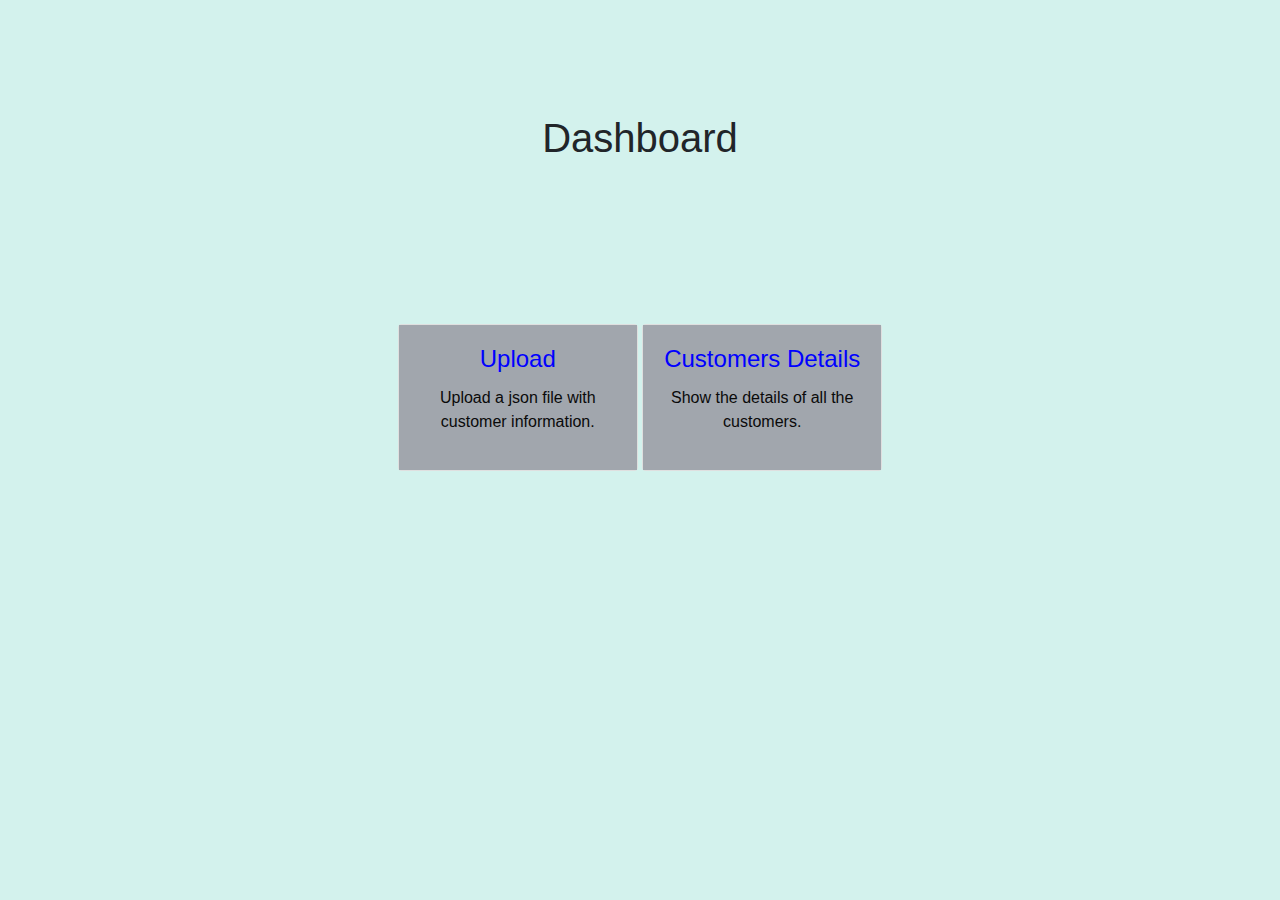
<file: uploadjson/src/main/resources/static/index.html>
<!DOCTYPE html>
<html lang="en">

<head>
    <title>Job Submission</title>
    <link rel="stylesheet" href="css/home_page.css">
    <link rel="stylesheet" href="https://maxcdn.bootstrapcdn.com/bootstrap/4.5.2/css/bootstrap.min.css">
    <script src="https://ajax.googleapis.com/ajax/libs/jquery/3.5.1/jquery.min.js"></script>
    <script src="https://cdnjs.cloudflare.com/ajax/libs/popper.js/1.16.0/umd/popper.min.js"></script>
    <script src="https://maxcdn.bootstrapcdn.com/bootstrap/4.5.2/js/bootstrap.min.js"></script>
</head>

<body class="body" >
<center>

    <br>
    <h1 style="text-align:center;margin: 90px"> Dashboard </h1>
    <br><br><br>
    <div class="card box-shadow-hover pointer" style="width: 15rem; display: inline-block">
        <div style="background-color:#a1a6ad" class="card-body">
            <h4 style="color:blue" class="card-title">Upload</h4>
            <p style="color:#0a0a0a" class="card-text">Upload a json file with customer information.</p>
            <a href='uploadJob.html' class="stretched-link"></a>
        </div>
    </div>
    <div class="card box-shadow-hover pointer" style="width: 15rem; display: inline-block">
        <div style="background-color:#a1a6ad" class="card-body">
            <h4 style="color:blue" class="card-title">Customers Details</h4>
            <p style="color:#0a0a0a" class="card-text">Show the details of all the customers.</p>
            <a href='showCustomersDetails.html' class="stretched-link"></a>
        </div>
    </div>

</center>

</body>

</html>
</file>
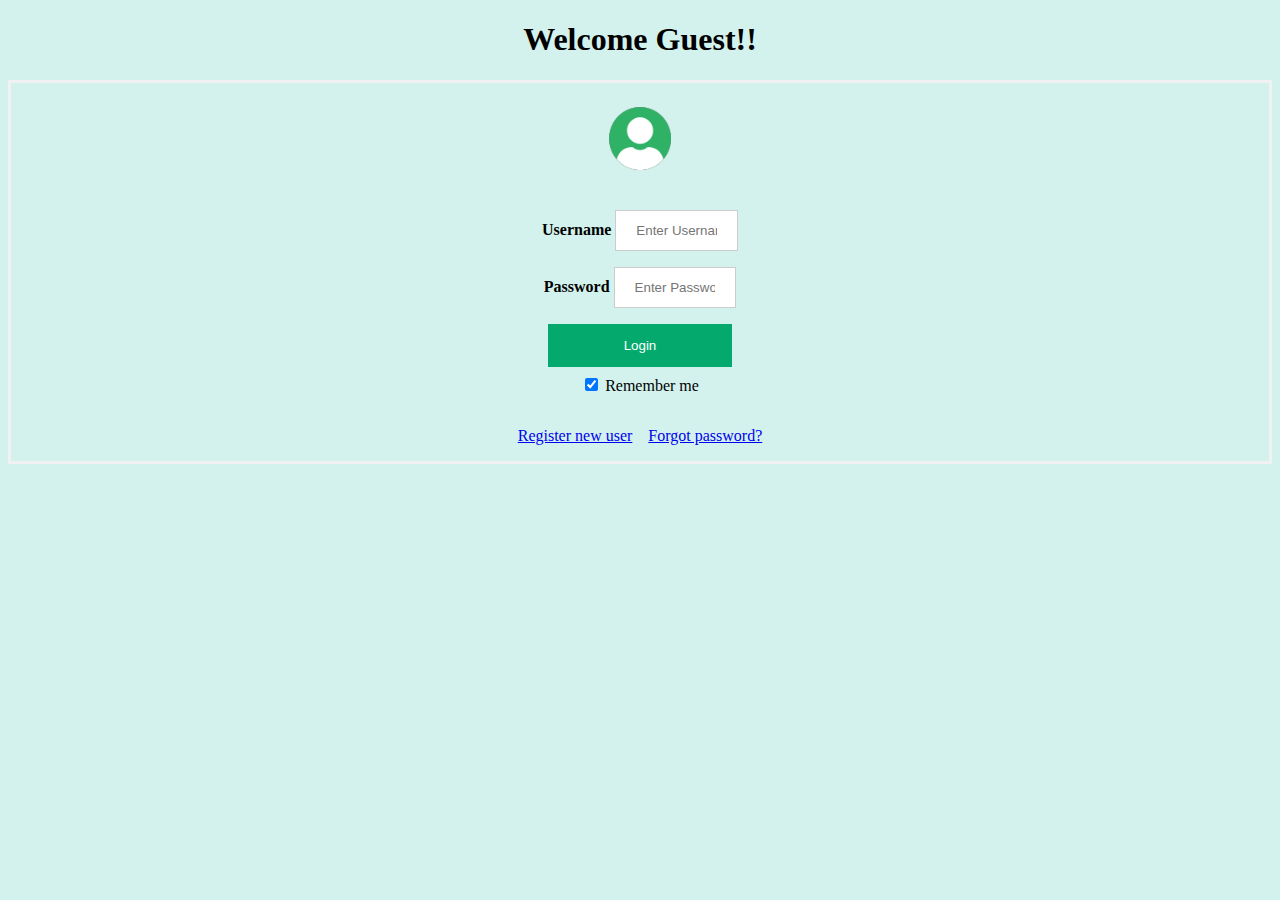
<file: uploadjson/src/main/resources/static/login.html>
<!DOCTYPE html>
<html>

<head>

    <link rel="stylesheet" href="css/home_page.css">
    <link rel="stylesheet" href="css/authentication.css">
    <script type="text/javascript">

    </script>
</head>

<body	class="body" >
<div style="text-align: center;">
    <h1> Welcome Guest!! </h1>
<form method="post">
    <div class="imgcontainer">
        <img src="images/avatar.png" alt="Avatar" class="avatar">
    </div>

    <div class="container">
        <label for="username"><b>Username</b></label>
        <input type="text" placeholder="Enter Username" name="uname" required>
        <BR>
        <label for="password"><b>Password</b></label>
        <input type="password" placeholder="Enter Password" name="password" required>
        <BR>
        <button type="submit">Login</button>
        <BR>
        <label>
            <input type="checkbox" checked="checked" name="remember"> Remember me
        </label>
    </div>

    <div class="container">
        <span class="remember"><a href="signup.html">Register new user</a></span>&nbsp;&nbsp;&nbsp;
        <span class="remember"><a href="#">Forgot password?</a></span>
    </div>
</form>
</div>

</body>

</html>
</file>
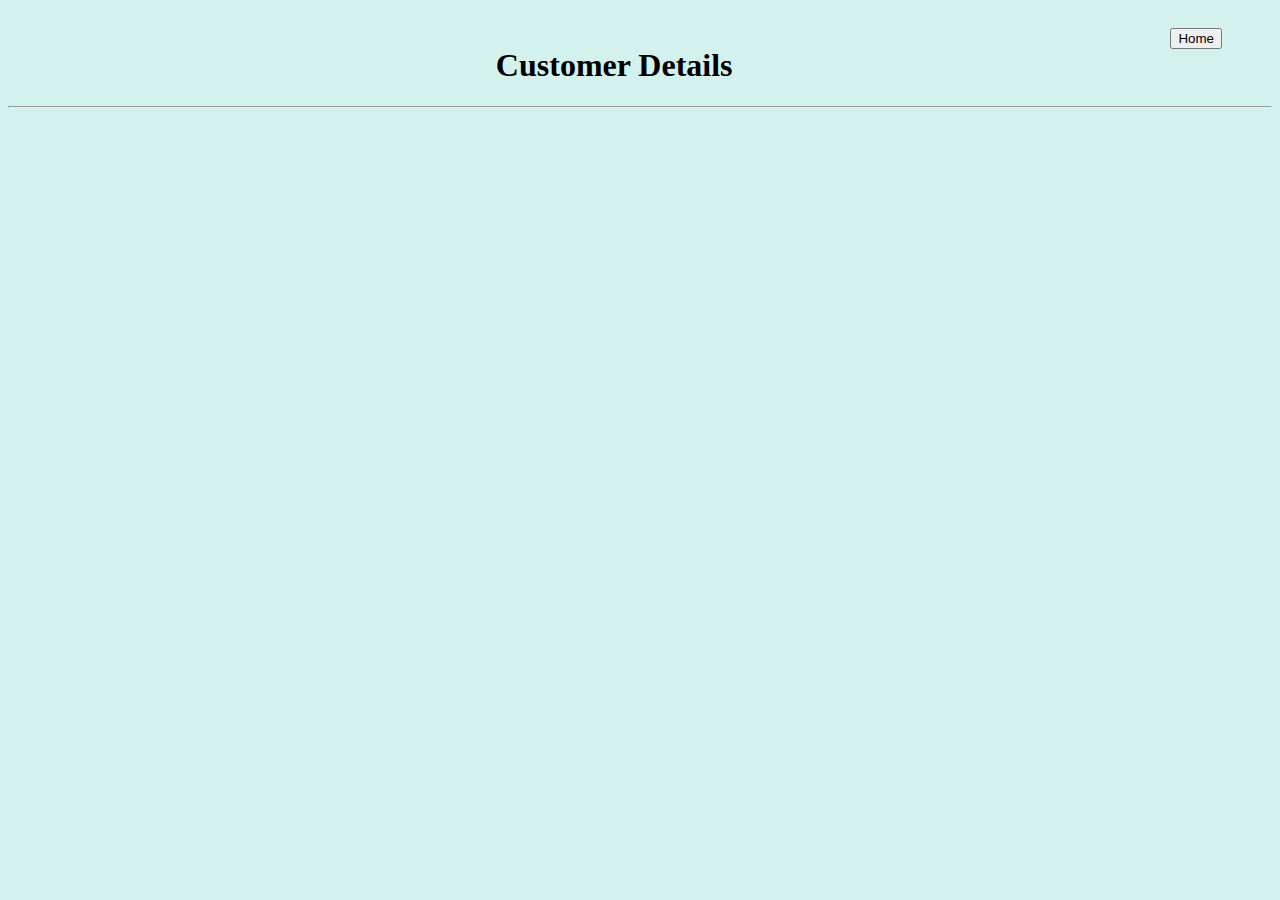
<file: uploadjson/src/main/resources/static/showCustomersDetails.html>
<!DOCTYPE html>
<html>

<head>
    <!-- var restaurant = document.getElementById("restaurantId"); -->

    <link rel="stylesheet" href="css/home_page.css">

    <script type="text/javascript">

        function generateTable(customers) {

            //Create a HTML Table element.
            var table = document.createElement("TABLE");
            table.border = "1";

            //Get the count of columns.
            var columnCount = customers[0].length;

            //Add the header row.
            var row = table.insertRow(-1);
            for (var i = 0; i < columnCount; i++) {
                var headerCell = document.createElement("TH");
                headerCell.innerHTML = customers[0][i];
                row.appendChild(headerCell);
            }

            //Add the data rows.
            for (var i = 1; i < customers.length; i++) {
                row = table.insertRow(-1);
                for (var j = 0; j < columnCount; j++) {
                    var cell = row.insertCell(-1);
                    cell.innerHTML = customers[i][j];
                }
            }

            var dvTable = document.getElementById("dvTable");
            dvTable.innerHTML = "";
            dvTable.appendChild(table);
        }
        function showDetails() {
            var request = new XMLHttpRequest();
            request.addEventListener("readystatechange", function() {
                if(this.readyState === 4) {
                    console.log(this.response)
                    var customerInfo = JSON.parse(this.response);
                    var customers = [];
                    customers.push(["Id", "User Id", "Title", "body"]);
                    for(var i = 0; i<customerInfo.customerList.length; i++){
                        var customer = customerInfo.customerList[i];
                        console.log(customer.title);
                        customers.push([customer.id,customer.userId,customer.title,customer.body]);
                    }

                    generateTable(customers);
                }
            });
            request.open("GET", 'http://localhost:8080/showCustomersInfo');
            request.send();
        }

    </script>
</head>

<body	class="body" onload="showDetails()">



<a style="float:right; margin: 20px 50px 0px 0px" href='index.html'><button type="button">Home</button></a>
<br>
<div style="text-align: center; margin: 0px 0px 0px 50px;">
        <h1> Customer Details  </h1>
</div>

<hr />
<div id="dvTable" style="margin: 0px 0px 0px 50px;"></div>


</body>

</html>
</file>
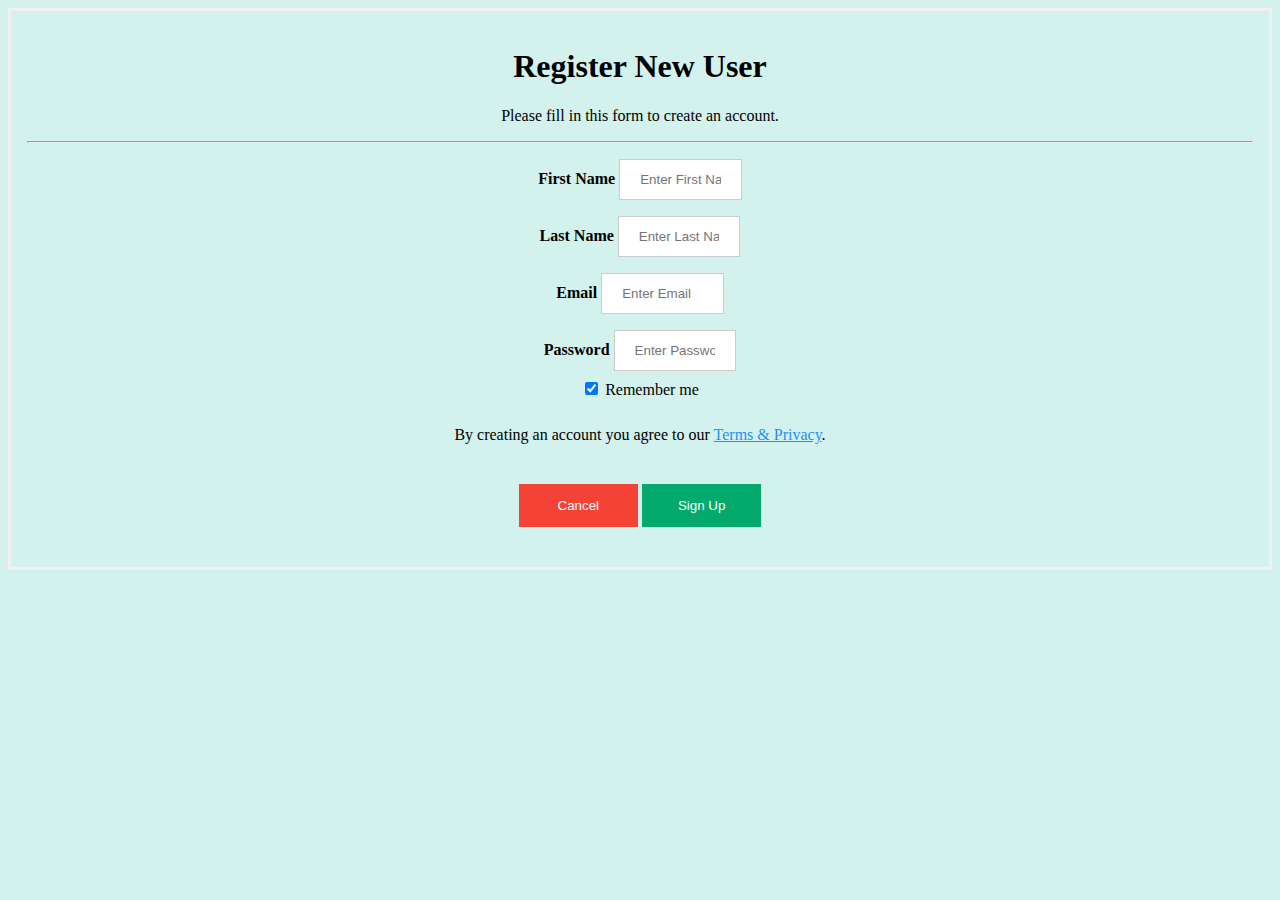
<file: uploadjson/src/main/resources/static/signup.html>
<!DOCTYPE html>
<html>

<head>

    <link rel="stylesheet" href="css/home_page.css">
    <link rel="stylesheet" href="css/authentication.css">
    <script type="text/javascript">
        function signUp() {
            var formData = new FormData();

            formData.append("email", document.getElementById("email").value);
            formData.append("password", document.getElementById("password").value);
            formData.append("firstName", document.getElementById("firstName").value);
            formData.append("lastName", document.getElementById("lastName").value);
            const request = new XMLHttpRequest();

            request.addEventListener("readystatechange", function() {
                if(this.readyState === 4) {
                    window.location.href = "login.html";
                }
            });
            request.open("POST", 'http://localhost:8080/register');
            request.send(formData);


        }
    </script>
</head>

<body	class="body" >
<div style="text-align: center;">
    <form>
        <div class="container">
            <h1>Register New User</h1>
            <p>Please fill in this form to create an account.</p>
            <hr>

            <label for="firstName"><b>First Name</b></label>
            <input type="text" placeholder="Enter First Name" id="firstName" name="firstName" required>
            <br>

            <label for="lastName"><b>Last Name</b></label>
            <input type="text" placeholder="Enter Last Name" id="lastName" name="lastName" required>
            <br>

            <label for="email"><b>Email</b></label>
            <input type="text" placeholder="Enter Email" id="email" name="email" required>
            <br>

            <label for="password"><b>Password</b></label>
            <input type="password" placeholder="Enter Password" id="password" name="password" required>
            <br>

            <label>
                <input type="checkbox" checked="checked" name="remember" style="margin-bottom:15px"> Remember me
            </label>
            <br>
            <p>By creating an account you agree to our <a href="#" style="color:dodgerblue">Terms & Privacy</a>.</p>

            <div class="container">
                <a href="login.html"><button type="button" class="cancelbtn">Cancel</button></a>
                <button onclick="signUp();" type="submit" class="signupbtn">Sign Up</button>
            </div>
        </div>
    </form>
    </div>


</body>

</html>
</file>
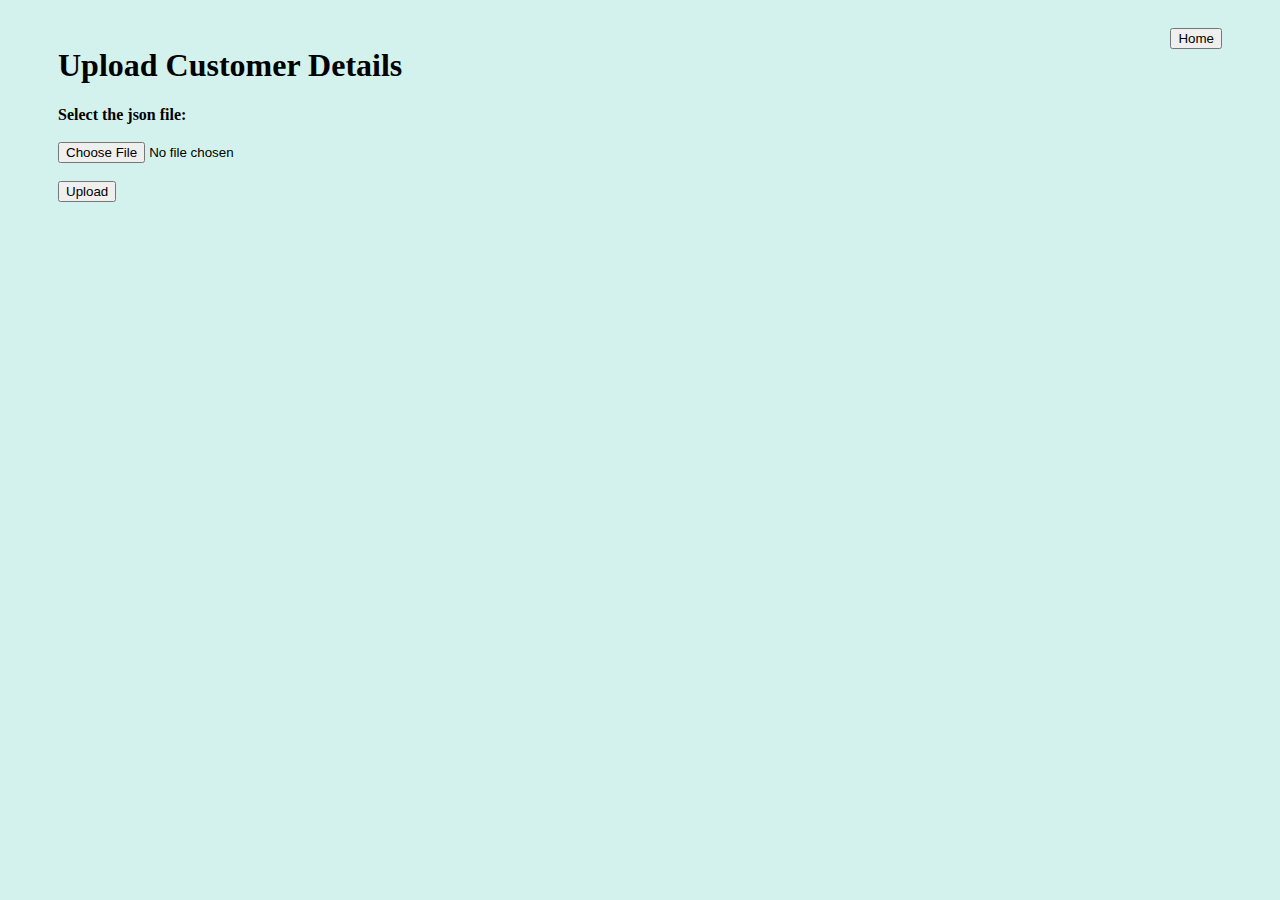
<file: uploadjson/src/main/resources/static/uploadJob.html>
<!DOCTYPE html>
<html>

<head>
    <!-- var restaurant = document.getElementById("restaurantId"); -->

    <link rel="stylesheet" href="css/home_page.css">

    <script type="text/javascript">

        function upload() {
            var formData = new FormData();
            var clientId = Math.floor((Math.random() * 1000) + 1);
            document.getElementById("client_info").innerHTML = 'Client id : ' + clientId;
            formData.append("file", document.forms['form1'].file.files[0]);
            formData.append('clientId', clientId.toString());
            const request = new XMLHttpRequest();
            request.open("POST", 'http://localhost:8080/upload');
            request.send(formData);
            document.getElementById("status").innerHTML = 'Job Status : submitted ';

        }

    </script>
</head>

<body	class="body" >



<a style="float:right; margin: 20px 50px 0px 0px" href='index.html'><button type="button">Home</button></a>
<br>
<div style="margin: 0px 0px 0px 50px;">
    <form name="form1" id="form1" enctype="multipart/form-data" >
        <h1> Upload Customer Details  </h1>
        <label><b>Select the json file: </b>
            <br><br>
        </label>
        <input type="file" name="file" id="file" placeholder="File path">
        <br><br>
        <button onclick="upload();" type="button">Upload</button>
        <br><br>
    </form>

    <h3 id="client_info"></h3>
    <h3 id="status" style="color:black; font-size: 15px; font-weight: bold;"></h3>
</div>


</body>

</html>
</file>
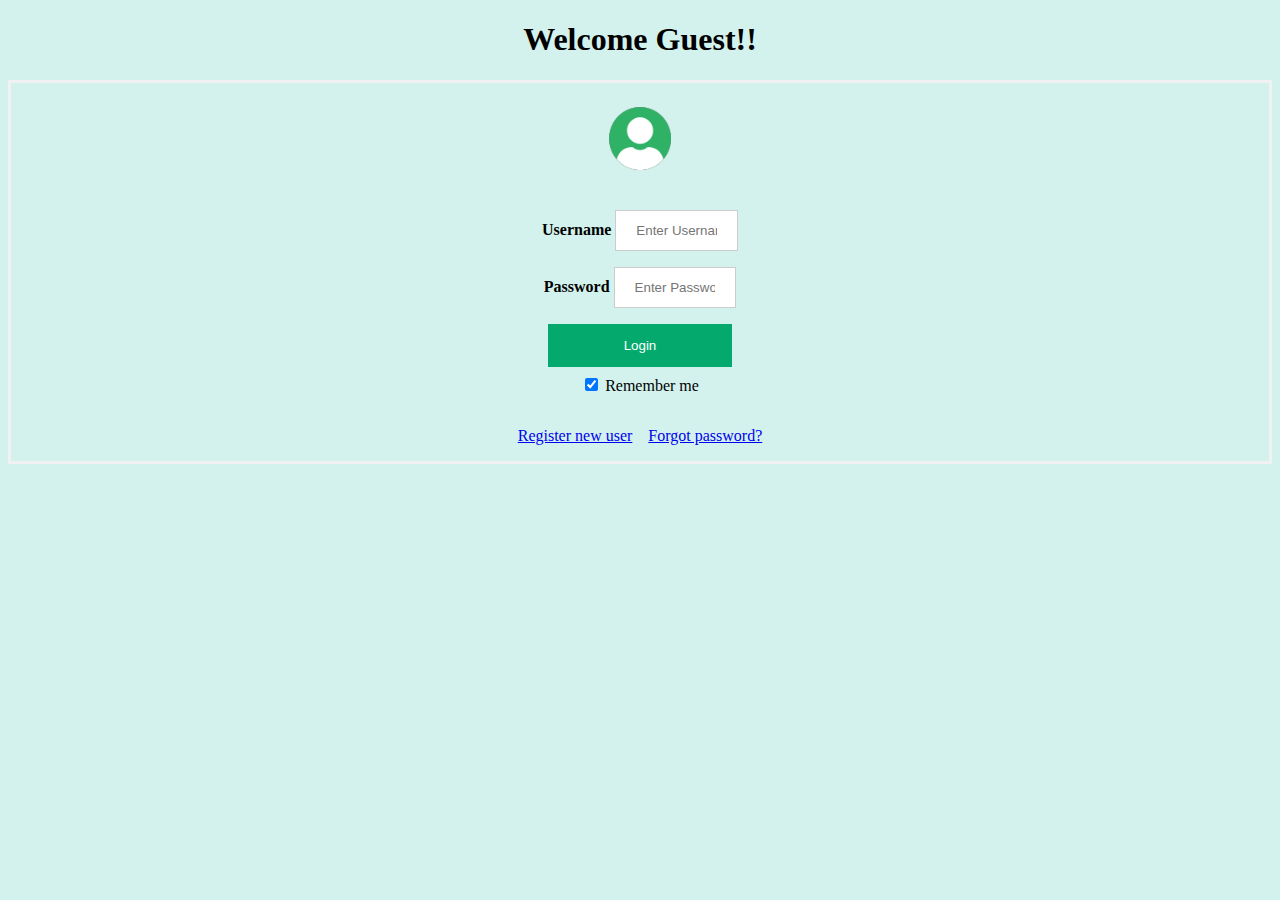
<file: uploadjson/src/main/resources/templates/login.html>
<!DOCTYPE html>
<html>

<head>

    <link rel="stylesheet" href="../static/css/home_page.css">
    <link rel="stylesheet" href="../static/css/authentication.css">
    <script type="text/javascript">

    </script>
</head>

<body	class="body" >
<div style="text-align: center;">
    <h1> Welcome Guest!! </h1>
<form method="post">
    <div class="imgcontainer">
        <img src="../static/images/avatar.png" alt="Avatar" class="avatar">
    </div>

    <div class="container">
        <label for="uname"><b>Username</b></label>
        <input type="text" placeholder="Enter Username" name="uname" required>
        <BR>
        <label for="password"><b>Password</b></label>
        <input type="password" placeholder="Enter Password" name="password" required>
        <BR>
        <button type="submit">Login</button>
        <BR>
        <label>
            <input type="checkbox" checked="checked" name="remember"> Remember me
        </label>
    </div>

    <div class="container">
        <span class="remember"><a href="../static/signup.html">Register new user</a></span>&nbsp;&nbsp;&nbsp;
        <span class="remember"><a href="#">Forgot password?</a></span>
    </div>
</form>
</div>

</body>

</html>
</file>
<file: uploadjson/src/main/resources/static/css/home_page.css>
.body{
    background-color: #d3f2ed;
}


.box-shadow-hover:hover {
    box-shadow: 0 1px 1px rgba(0, 0, 0, 0.1);
    background: red;
}

.pointer {
    cursor: pointer;
}
</file>
<file: uploadjson/src/main/resources/static/css/authentication.css>
/* Bordered form */
form {
    border: 3px solid #f1f1f1;
}

/* Full-width inputs */
input[type=text], input[type=password] {
    width: 10%;
    padding: 12px 20px;
    margin: 8px 0;
    display: inline-block;
    border: 1px solid #ccc;
    box-sizing: border-box;

}


/* Set a style for all buttons */
button {
    background-color: #04AA6D;
    color: white;
    padding: 14px 20px;
    margin: 8px 0;
    border: none;
    cursor: pointer;
    width: 15%;
}

/* Add a hover effect for buttons */
button:hover {
    opacity: 0.8;
}

/* Extra style for the cancel button (red) */
.cancelbtn {
    width: 10%;
    padding: 14px 20px;
    margin: 8px 0;
    background-color: #f44336;
}

.signupbtn{
    width: 10%;
}

/* Center the avatar image inside this container */
.imgcontainer {
    text-align: center;
    margin: 24px 0 12px 0;
    width: auto;
    height: auto;
}

/* Avatar image */
img.avatar {
    width: 5%;
    border-radius: 5%;
}

/* Add padding to containers */
.container {
    padding: 16px;
}

/* The "Forgot password" text */
span.password {
    float: right;
    padding-top: 16px;
}

/* Change styles for span and cancel button on extra small screens */
@media screen and (max-width: 300px) {
    span.password {
        display: block;
        float: none;
    }
    .cancelbtn {
        width: 100%;
    }
}
</file>
